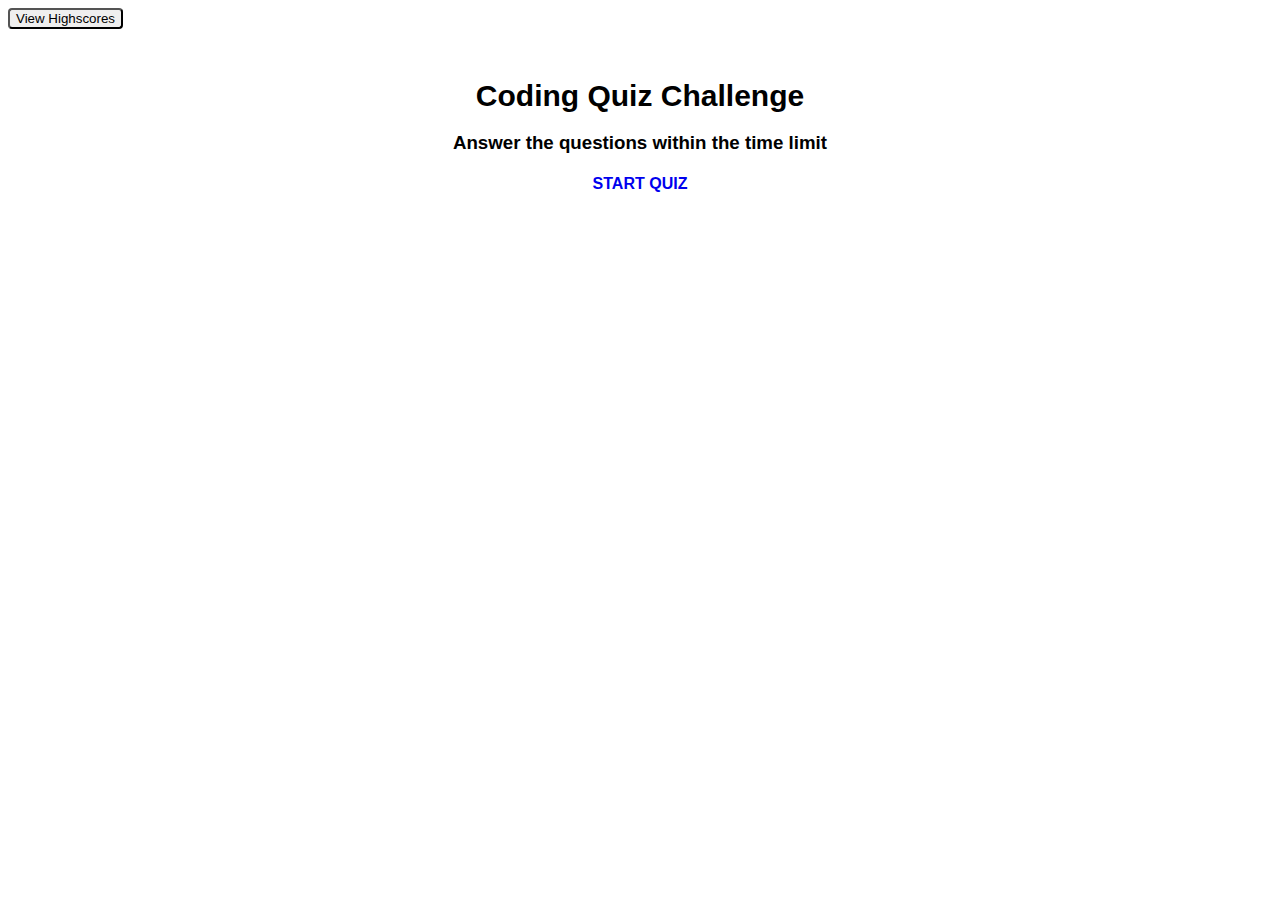
<file: index.html>
<!DOCTYPE html>
<html lang="en">
<head>
    <meta charset="UTF-8">
    <title>Coding Quiz</title>
    <link rel="stylesheet" href="./Assets/style.css">
</head>
<body>
    <div id="container">
        
   <button class="btn" id="high-scores-btn">View Highscores</button>
        
        </div>
<div class = "center margin">
        <h1>Coding Quiz Challenge</h1>
        <h3>Answer the questions within the time limit</h3>
        <h4 class ="start-btn"> <a href = "./Assets/game.html" class ="textdec">START QUIZ</a></h4>
</div>


<script src="./Assets/script.js"></script>   
<!-- <script src="./Assets/game.js"></script> -->
<!-- <script src="./Assets/script.js"></script> -->
    <!-- <script src="./Assets/script.js"></script> -->
    <!-- <script src="./Assets/game.js"></script> -->
</body>
</html>
</file>
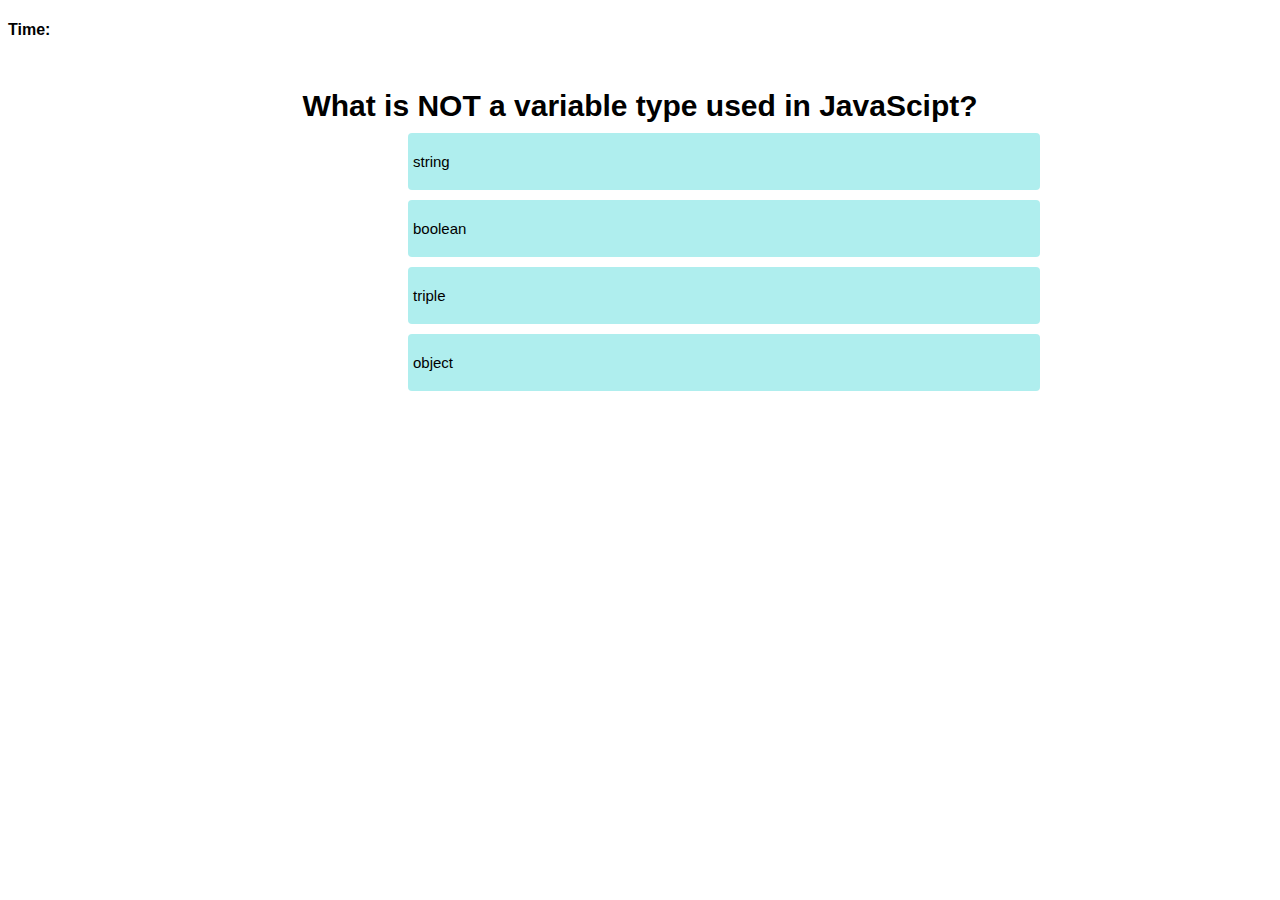
<file: Assets/game.html>
<!DOCTYPE html>
<html lang="en">
<head>
    <meta charset="UTF-8">
    <meta http-equiv="X-UA-Compatible" content="IE=edge">
    <meta name="viewport" content="width=device-width, initial-scale=1.0">
    <title>Coding Quiz</title>
    <link rel="stylesheet" href="style.css">
    <link rel="stylesheet" href="game.css">
    
</head>
<body>
    <div>
         <h4>Time:</h4>
        <div id = "countdownTimer"></div>
        </div>


    <div class = "container">
        <div id = "game"> <!-- /justify center, flex-column -->
            <h1 id = "question"></h1>
                <div class = "choice-container">
                    <p class = "choice-text" id="choice-one" data-number="1"></p>
                </div>
            <div class = "choice-container">
                <p class = "choice-text" id = "choice-two" data-number="2"></p>
            </div>
            <div class = "choice-container">
                <p class = "choice-text" id = "choice-three" twodata-number="3"></p>
            </div>
            <div class = "choice-container">
                <p class = "choice-text" id = "choice-four" data-number="4"></p>
            </div>

        </div>

    </div>
           
    
<script src = "./game.js"></script>
    
    
</body>
</html>
</file>
<file: Assets/style.css>
:root {
    
}

* {
    
    font-family:Verdana, Geneva, Tahoma, sans-serif;
   
}



h1 {
    font-size: 30px;
    color: black;
    margin-bottom:  10px;
    font-weight:bold; 
    text-align:center;
}

h3 {
    text-align:center;
    color: black; 
    margin-bottom:15px;
    
}

h4 {
    color: black;
}

.btn {
    border-radius: 4px;
    text-decoration: none; 
    /* text-align: center; */
}

.start-btn {
    text-align: center; 
}

.textdec {
    text-decoration: none;
}

.center {
    justify-content: center;
    align-content: center;
}

.margin {
    margin-top: 30px;
}

#high-scores-btn {
    text-decoration: none;
}




    /* body{
    font-size: 20px;
    font-family: monospace;
}

#container{
    margin : 20px auto;
    background-color: white;
    height: 300px;
    width : 700px;
    border-radius: 5px;
    box-shadow: 0px 5px 15px 0px;
    position: relative;
}
#start{
    font-size: 1.5em;
    font-weight: bolder;
    word-break: break-all;
    width:100px;
    height:150px;
    border : 2px solid lightgrey;
    text-align: center;
    cursor: pointer;
    position: absolute;
    left:300px;
    top:50px;
    color : lightgrey;
}
#start:hover{
    border: 3px solid lightseagreen;
    color : lightseagreen;
}

#qImg{
    width : 200px;
    height : 200px;
    position: absolute;
    left : 0px;
    top : 0px;
}
#qImg img{
    width : 200px;
    height : 200px;
    border-top-left-radius: 5px;
}

#question{
    width:500px;
    height : 125px;
    position: absolute;
    right:0;
    top:0;
}
#question p{
    margin : 0;
    padding : 15px;
    font-size: 1.25em;
}

#choices{
    width : 480px;
    position: absolute;
    right : 0;
    top : 125px;
    padding : 10px
}
.choice{
    display: inline-block;
    width : 135px;
    text-align: center;
    border : 1px solid grey;
    border-radius: 5px;
    cursor: pointer;
    padding : 5px;
}
.choice:hover{
    border : 2px solid grey;
    font-weight: bold;
}

#timer{
    position: absolute;
    height : 100px;
    width : 200px;
    bottom : 0px;
    text-align: center;
}
#counter{
    font-size: 3em;
}
#btimeGauge{
    width : 150px;
    height : 10px;
    border-radius: 10px;
    background-color: lightgray;
    margin-left : 25px;
}
#timeGauge{
    height : 10px;
    border-radius: 10px;
    background-color: mediumseagreen;
    margin-top : -10px;
    margin-left : 25px;
}
#progress{
    width : 500px;
    position: absolute;
    bottom : 0px;
    right : 0px;
    padding:5px;
    text-align: right;
}
.prog{
    width : 25px;
    height : 25px;
    border: 1px solid #000;
    display: inline-block;
    border-radius: 50%;
    margin-left : 5px;
    margin-right : 5px;
}
#scoreContainer{
    margin : 20px auto;
    background-color: white;
    opacity: 0.8;
    height: 300px;
    width : 700px;
    border-radius: 5px;
    box-shadow: 0px 5px 15px 0px;
    position: relative;
    display: none;
}
#scoreContainer img{
    position: absolute;
    top:100px;
    left:325px;
}
#scoreContainer p{
    position: absolute;
    display: block;
    width : 59px;
    height :59px;
    top:130px;
    left:325px;
    font-size: 1.5em;
    font-weight: bold;
    text-align: center;
} */
</file>
<file: Assets/game.css>
body {
    color: black;
    justify-content: center;
}

.choice-container {
    display: flex;
    margin-bottom: 10px;
    width: 50%;
    border-radius: 4px;
    background: paleturquoise;
    font-size: 15px;
    margin-left: 400px;
    margin-right: 50px;
}

#game {
    justify-content: center;
    flex-direction: column;
    margin-top: 50px;
    
}

.choice-container:hover {
    transform: scale(1.02);
    transform: transform 100ms;
}

.choice-prefix {
    padding: 5px;

}

.choice-text {
    padding: 5px;
    width: 100%;
}

#hud {
    display: flex;
    justify-content: space-between;
    
}

.hud-prefix {
    text-align: center;
    font-size: 10px;
}
</file>
